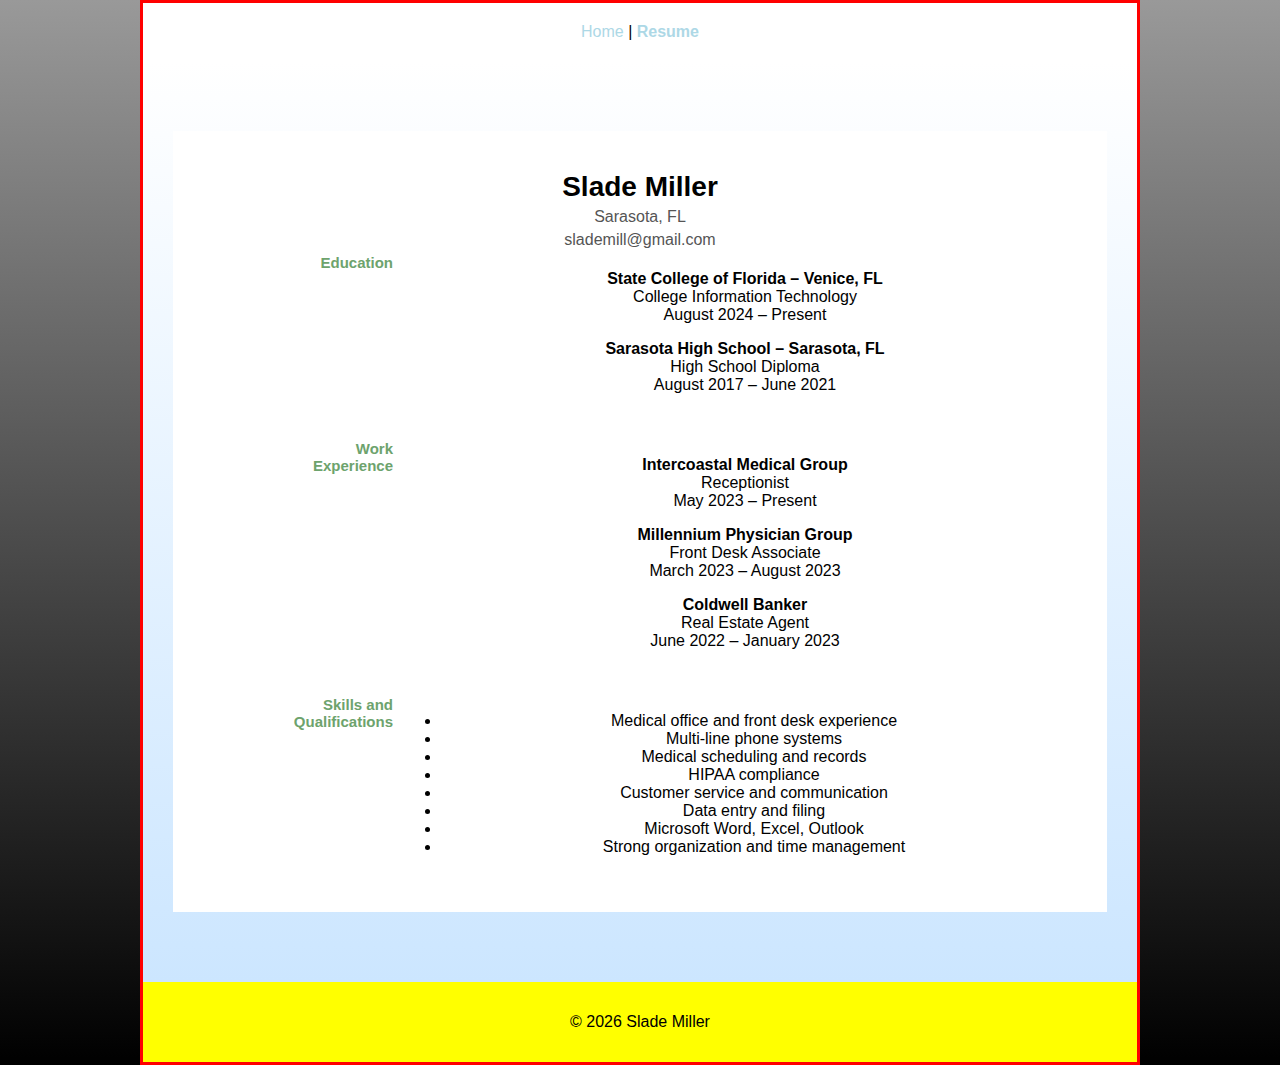
<file: mywebsitename/resume.html>
<!DOCTYPE html>
<html lang="en">
<head>
  <title>Slade Miller – Resume</title>

  <meta charset="utf-8">
  <meta name="author" content="Slade Miller">
  <meta name="description" content="Resume of Slade Miller, Information Technology student.">
  <meta name="viewport" content="width=device-width, initial-scale=1.0">

  <link rel="stylesheet" href="style.css">
</head>

<body class="resume-page">

<div id="wrapper">

<header></header>

<!-- ✅ SAME NAV -->
<nav>
  <a href="index.html">Home</a> |
  <a href="resume.html" class="selected">Resume</a>
</nav>

<main>

<div class="resume-wrapper">

<header class="resume-header">
  <h1>Slade Miller</h1>
  <p>Sarasota, FL</p>
  <p>slademill@gmail.com</p>
</header>

<div class="resume-grid">

  <div class="section-title">Education</div>
  <div class="section-content">
    <p>
      <strong>State College of Florida – Venice, FL</strong><br>
      College Information Technology<br>
      August 2024 – Present
    </p>

    <p>
      <strong>Sarasota High School – Sarasota, FL</strong><br>
      High School Diploma<br>
      August 2017 – June 2021
    </p>
  </div>

  <div class="section-title">Work<br>Experience</div>
  <div class="section-content">
    <p>
      <strong>Intercoastal Medical Group</strong><br>
      Receptionist<br>
      May 2023 – Present
    </p>

    <p>
      <strong>Millennium Physician Group</strong><br>
      Front Desk Associate<br>
      March 2023 – August 2023
    </p>

    <p>
      <strong>Coldwell Banker</strong><br>
      Real Estate Agent<br>
      June 2022 – January 2023
    </p>
  </div>

  <div class="section-title">Skills and<br>Qualifications</div>
  <div class="section-content">
    <ul>
      <li>Medical office and front desk experience</li>
      <li>Multi-line phone systems</li>
      <li>Medical scheduling and records</li>
      <li>HIPAA compliance</li>
      <li>Customer service and communication</li>
      <li>Data entry and filing</li>
      <li>Microsoft Word, Excel, Outlook</li>
      <li>Strong organization and time management</li>
    </ul>
  </div>

</div>

</div>

</main>

<footer>
  <p>&copy; 2026 Slade Miller</p>
</footer>

</div>

</body>
</html>
</file>
<file: mywebsitename/style.css>
/* ===== GLOBAL ===== */
body {
  max-width: 1000px;
  margin: auto;
  background: linear-gradient(to bottom, #999999 0%, #000000 100%);
  font-family: Arial, Helvetica, sans-serif;
}

#wrapper {
  border: 3px solid red;
  background-color: white;
}

/* ===== HEADER ===== */
header {
  background-image: url('images/marvel.jpg');
  background-repeat: no-repeat;
  background-size: cover;
  background-position: center;
  padding-top: 25%;
}

/* REMOVE HEADER IMAGE ON RESUME PAGE */
.resume-page header {
  background-image: none;
  padding-top: 0;
}

/* ===== NAV ===== */
nav {
  text-align: center;
  margin: 20px 0;
}

nav a {
  color: lightblue;
  text-decoration: none;
}

nav a:hover {
  color: yellow;
}

.selected {
  font-weight: bold;
}

/* ===== MAIN ===== */
main {
  background: linear-gradient(to bottom, #ffffff 0%, #cce6ff 100%);
  padding: 30px;
  text-align: center;
}

/* ===== FOOTER ===== */
footer {
  background-color: yellow;
  text-align: center;
  padding: 15px;
}

/* ===== HOME ===== */
.important {
  color: red;
  font-weight: bold;
  font-family: Impact, Arial Black, sans-serif;
}

.logo {
  max-width: 300px;
  width: 100%;
  display: block;
  margin: 20px auto;
}

.logo-small {
  max-width: 250px;
  width: 100%;
  display: block;
  margin: 20px auto;
}

.divider {
  background-color: red;
  width: 50%;
  height: 4px;
  border: none;
  margin: 30px auto;
}

/* ===== RESUME ===== */
.resume-wrapper {
  max-width: 900px;
  margin: 40px auto;
  background-color: #ffffff;
  padding: 40px;
}

.resume-header h1 {
  margin: 0;
  font-size: 28px;
}

.resume-header p {
  margin: 5px 0;
  color: #555;
}

.resume-grid {
  display: grid;
  grid-template-columns: 180px 1fr;
  gap: 30px;
}

.section-title {
  color: #6da36d;
  font-weight: bold;
  font-size: 15px;
  text-align: right;
}

.section-content ul {
  padding-left: 18px;
}
</file>
